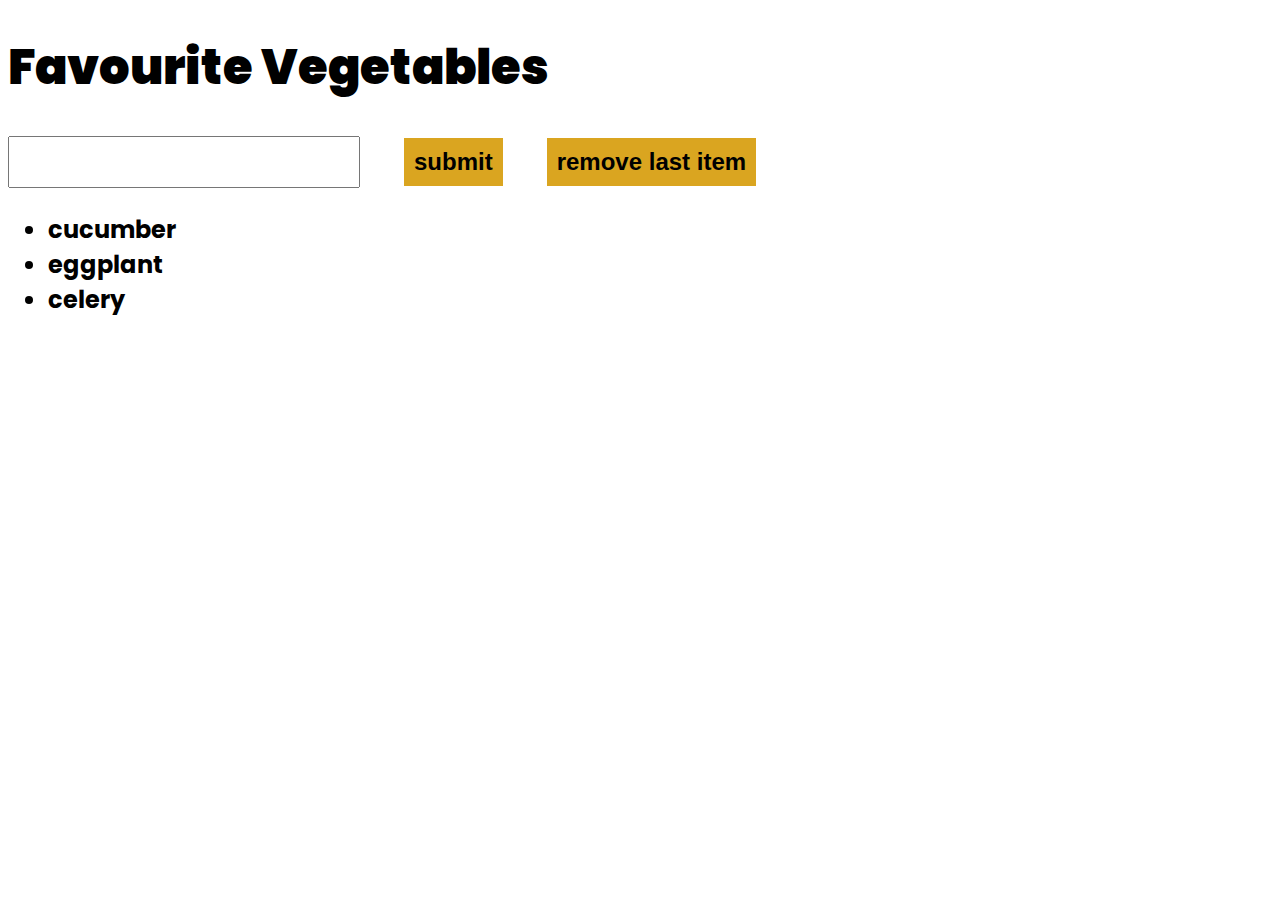
<file: pt2/11 - addEventListener mouseover_out/index.html>
<!DOCTYPE html>
<html lang="en" xmlns:mso="urn:schemas-microsoft-com:office:office" xmlns:msdt="uuid:C2F41010-65B3-11d1-A29F-00AA00C14882">
<head>
    <meta charset="UTF-8">
    <link rel="stylesheet" href="../main.css">
    <title>Mouseover Mouseout</title>
</head>
<body>
    <h1>Favourite Vegetables</h1>

    <input id="input" type="text">
    <button id="submit">submit</button>
    <button id="remove">remove last item</button>
    
    <ul id="list">
        <li id="example">cucumber</li>
        <li>eggplant</li>
        <li>celery</li>
    </ul>

    <script src="app.js"></script>
</body>
</html>
</file>
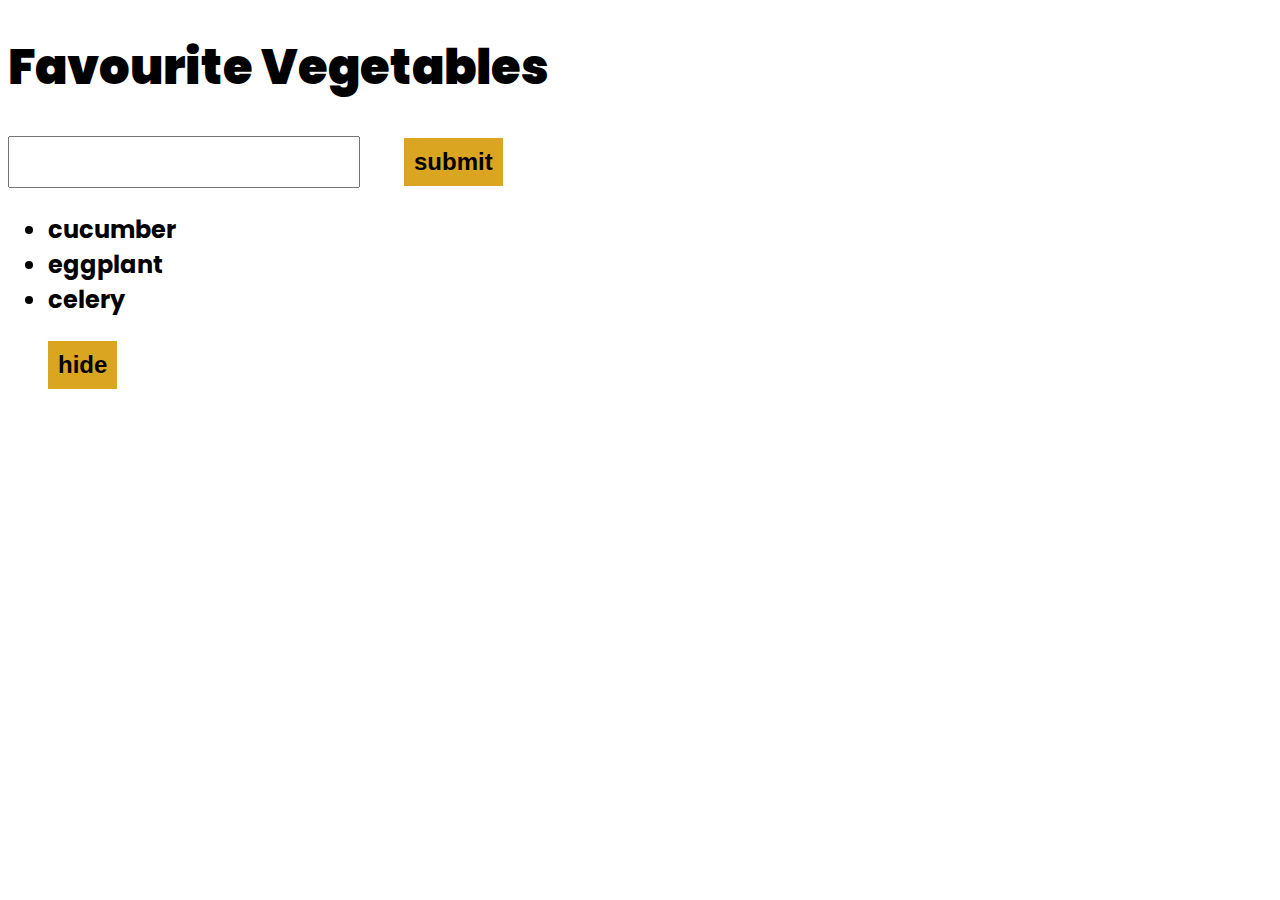
<file: pt2/8 - Creating New Elements with JS/index.html>
<!DOCTYPE html>
<html lang="en" xmlns:mso="urn:schemas-microsoft-com:office:office" xmlns:msdt="uuid:C2F41010-65B3-11d1-A29F-00AA00C14882">
<head>
    <meta charset="UTF-8">
    <link rel="stylesheet" href="../main.css">
    <title>Creating New Elements with JS</title>
</head>
<body>
    <h1>Favourite Vegetables</h1>
    <input id="input" type="text">
    <button id="submit">submit</button>

    <ul id="list">
        <li>cucumber</li>
        <li>eggplant</li>
        <li>celery</li>
    </ul>
    <button id="showhide-btn">hide</button>

    <script src="app.js"></script>
</body>
</html>
</file>
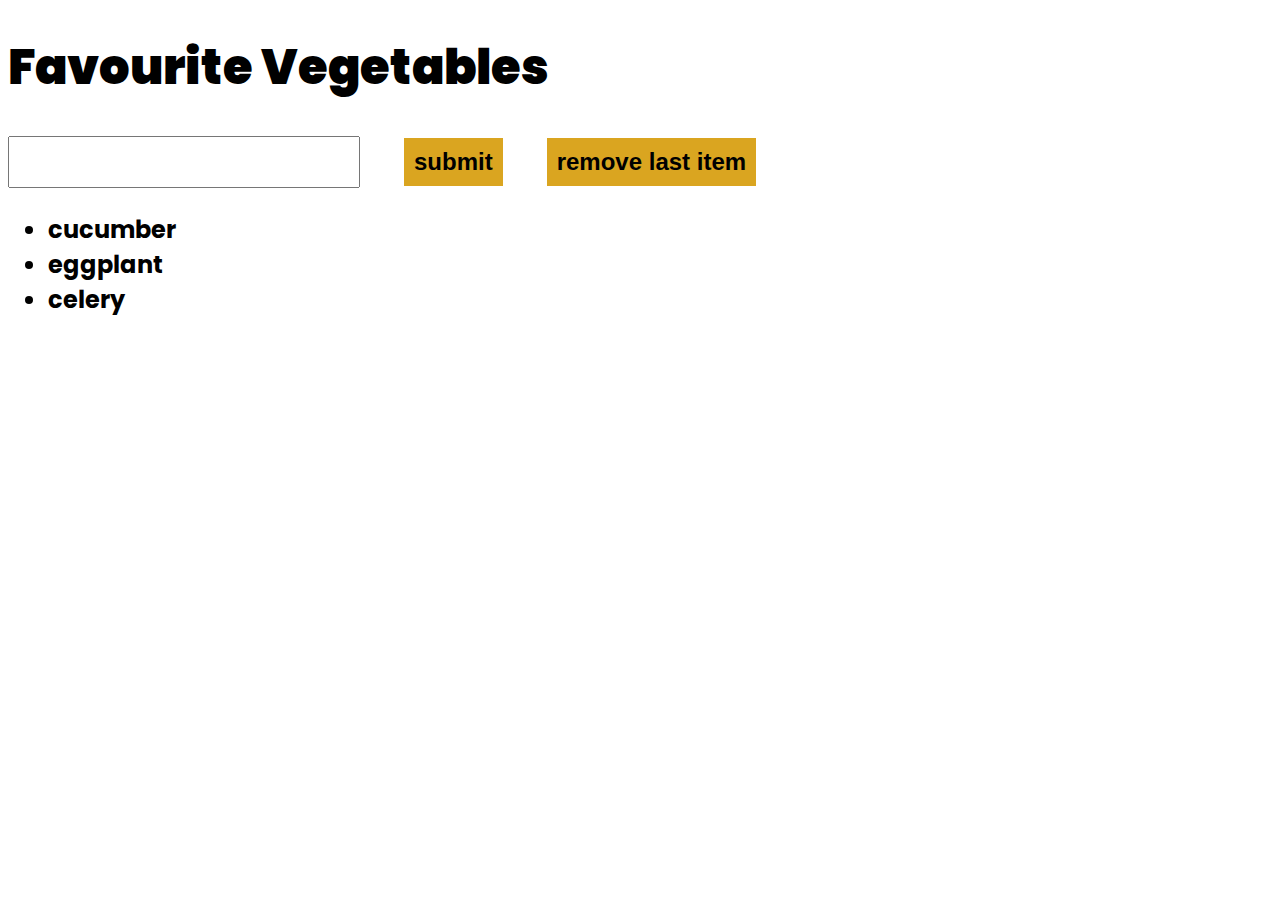
<file: pt2/9 - Removing Elements/index.html>
<!DOCTYPE html>
<html lang="en" xmlns:mso="urn:schemas-microsoft-com:office:office" xmlns:msdt="uuid:C2F41010-65B3-11d1-A29F-00AA00C14882">
<head>
    <meta charset="UTF-8">
    <link rel="stylesheet" href="../main.css">
    <title>Removing Elements</title>
</head>
<body>
    <h1>Favourite Vegetables</h1>
    <input id="input" type="text">
    <button id="submit">submit</button>
    <button id="remove">remove last item</button>

    <ul id="list">
        <li>cucumber</li>
        <li>eggplant</li>
        <li>celery</li>
    </ul>

    <script src="app.js"></script>
</body>
</html>
</file>
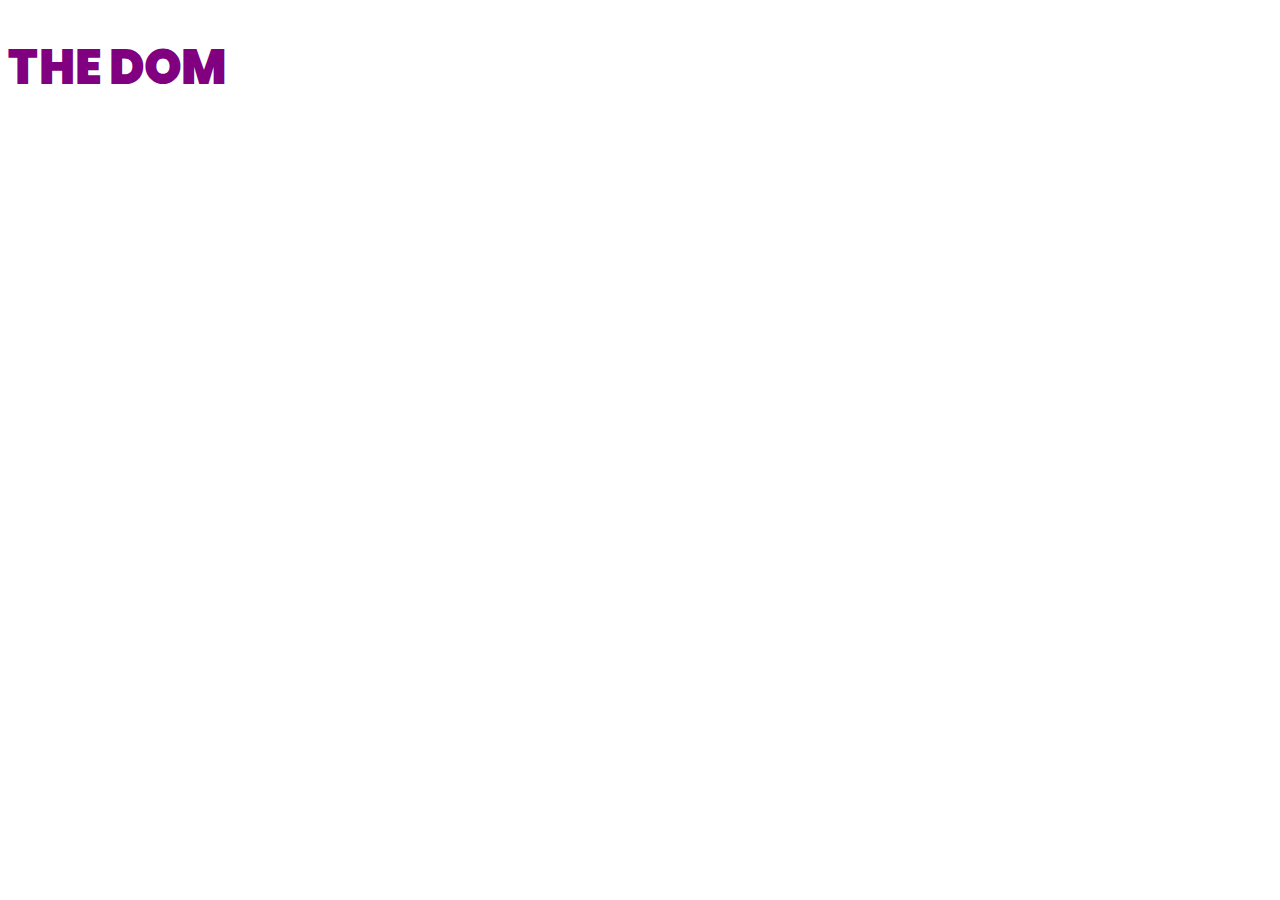
<file: pt1/pt1/1 - Add Event Listener/index.html>
<!DOCTYPE html>
<html lang="en" xmlns:mso="urn:schemas-microsoft-com:office:office" xmlns:msdt="uuid:C2F41010-65B3-11d1-A29F-00AA00C14882">
<head>
    <meta charset="UTF-8">
    <link rel="stylesheet" href="../main.css">
    <title>AddEventListener</title>
</head>
<body>
    <h1 id="heading">THE DOM</h1>
</body>
<footer>
    <script src="app.js"></script>
</footer>
</html>
</file>
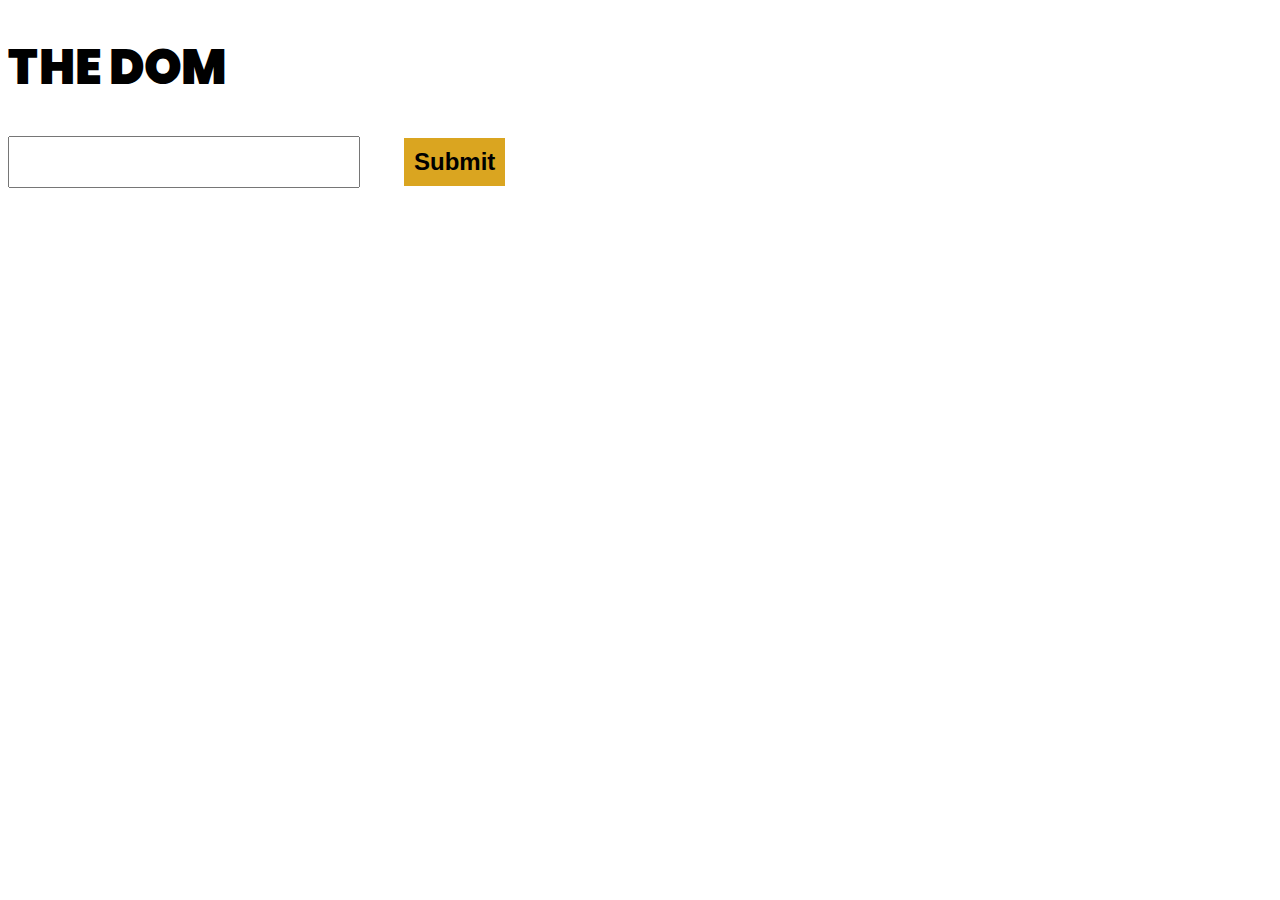
<file: pt1/pt1/2 - Selecting an Element By Its ID/index.html>
<!DOCTYPE html>
<html lang="en" xmlns:mso="urn:schemas-microsoft-com:office:office" xmlns:msdt="uuid:C2F41010-65B3-11d1-A29F-00AA00C14882">
<head>
    <meta charset="UTF-8">
    <link rel="stylesheet" href="../main.css">
    <title>Document</title>
</head>
<body>
    <h1 id="heading">THE DOM</h1>
    <input id="input" type="text">
    <button id="button">Submit</button>    
    <script src="app.js"></script>
</body>
</html>
</file>
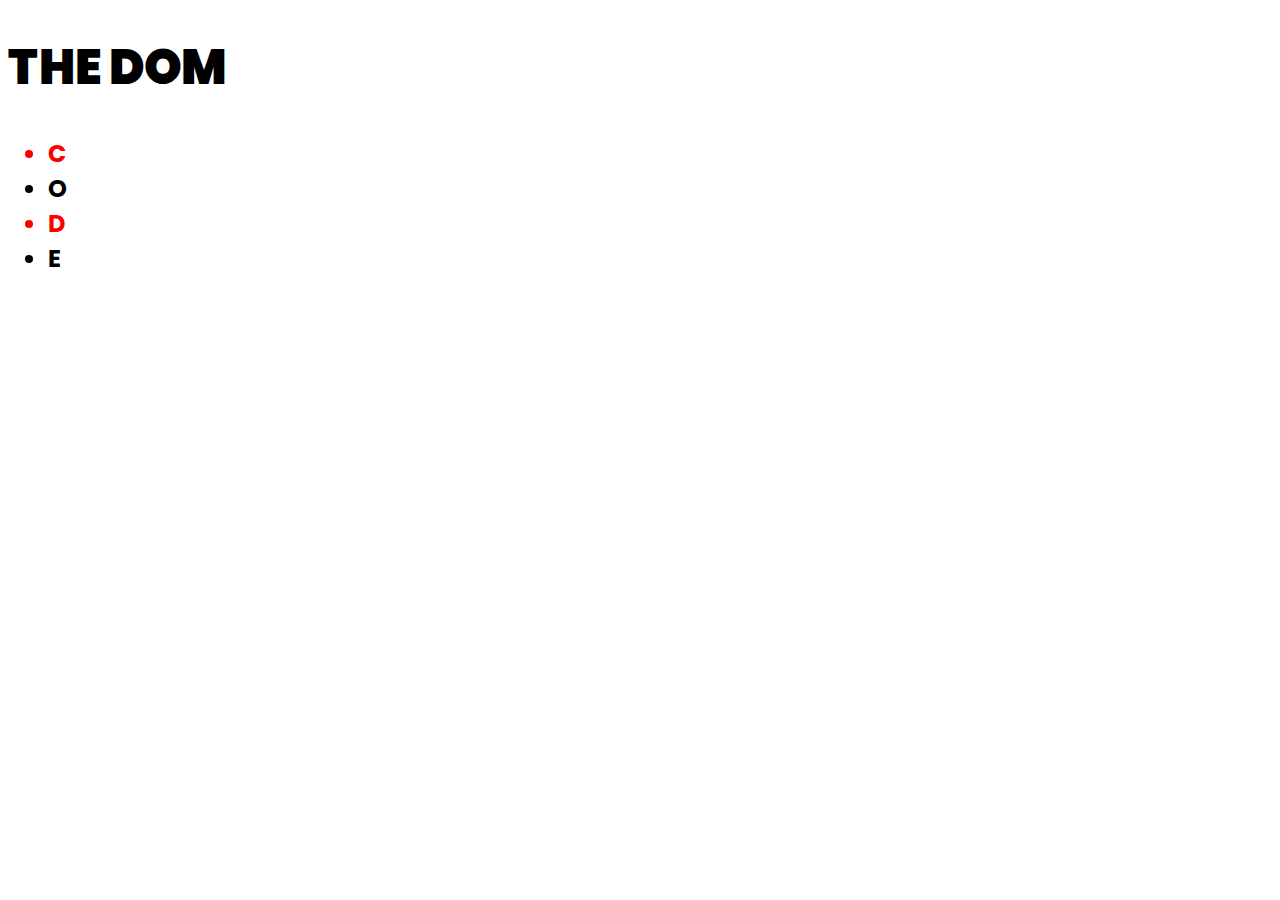
<file: pt1/pt1/3 - Selecting Elements of Particular Type/index.html>
<!DOCTYPE html>
<html lang="en" xmlns:mso="urn:schemas-microsoft-com:office:office" xmlns:msdt="uuid:C2F41010-65B3-11d1-A29F-00AA00C14882">
<head>
    <meta charset="UTF-8">
    <link rel="stylesheet" href="../main.css">
    <title>Selecting elements of particular type</title>
</head>
<body>
    <h1 id="myHeading">THE DOM</h1>
    <ul>
        <li class="not-orange">C</li>
        <li>O</li>
        <li class="not-orange">D</li>
        <li>E</li>
    </ul>
    <script src="app.js"></script>
</body>
</html>
</file>
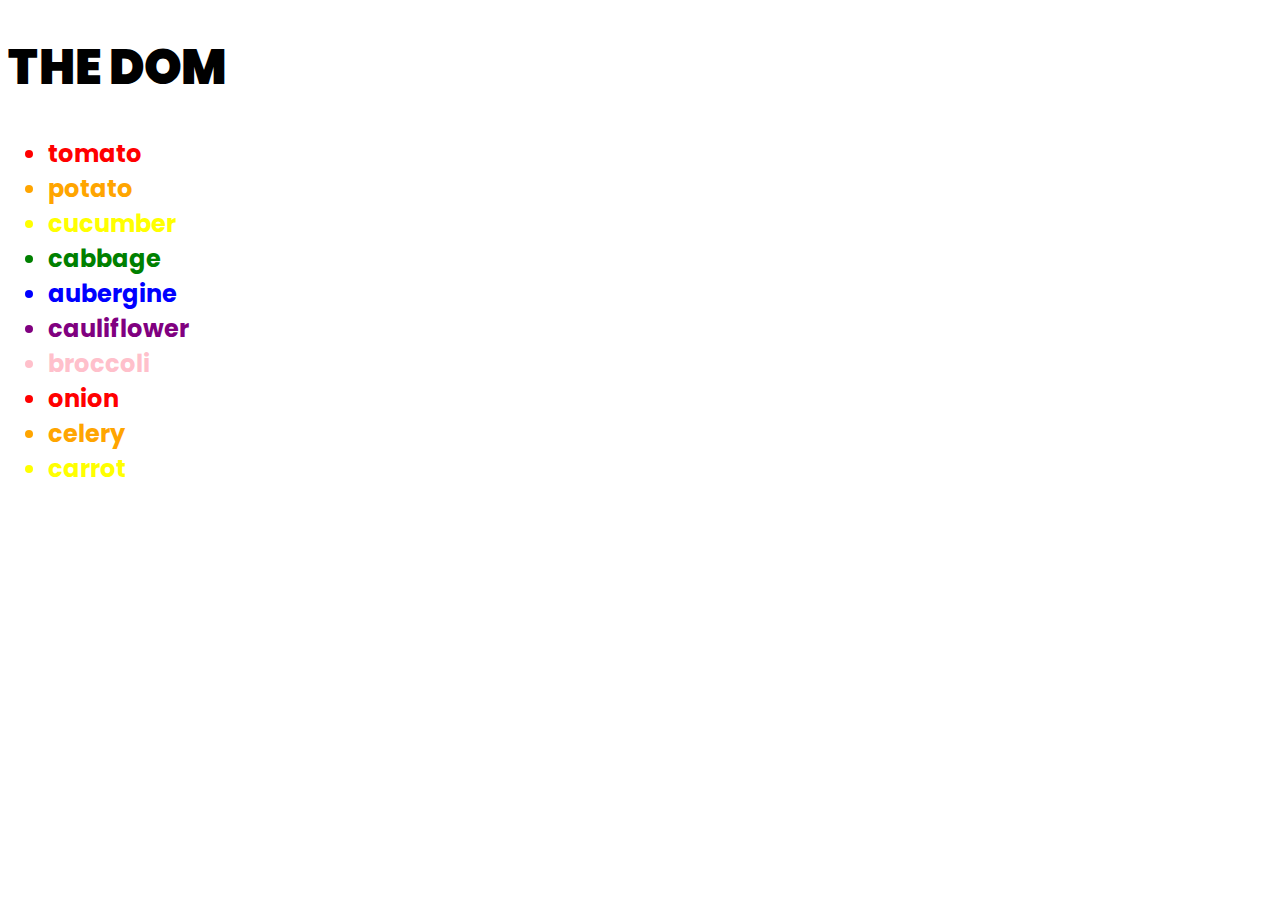
<file: pt1/pt1/4 - querySelector and querySelectorAll/index.html>
<!DOCTYPE html>
<html
  lang="en"
  xmlns:mso="urn:schemas-microsoft-com:office:office"
  xmlns:msdt="uuid:C2F41010-65B3-11d1-A29F-00AA00C14882"
>
  <head>
    <meta charset="UTF-8" />
    <link rel="stylesheet" href="../main.css" />
    <title>querySelector and querySelectorAll</title>
  </head>
  <body>
    <h1 id="heading">THE DOM</h1>
    <ul class="list-parent">
      <li>tomato</li>
      <li>potato</li>
      <li>cucumber</li>
      <li class="green">cabbage</li>
      <li class="green">aubergine</li>
      <li>cauliflower</li>
      <li class="green">broccoli</li>
      <li>onion</li>
      <li class="green">celery</li>
      <li>carrot</li>
    </ul>
    <script src="app.js"></script>
  </body>
</html>
</file>
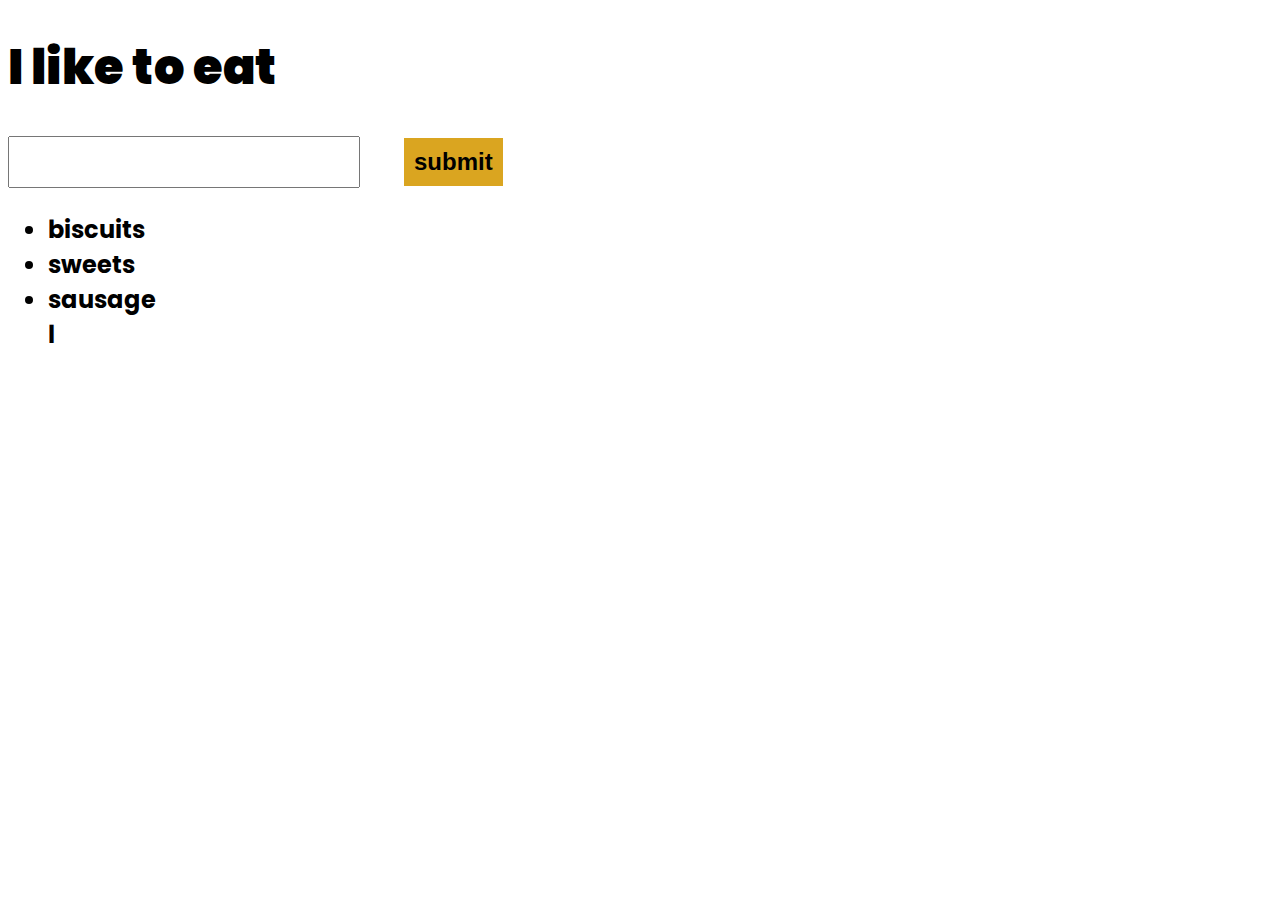
<file: pt1/pt1/5 - textContent and innerHTML/index.html>
<!DOCTYPE html>
<html lang="en" xmlns:mso="urn:schemas-microsoft-com:office:office" xmlns:msdt="uuid:C2F41010-65B3-11d1-A29F-00AA00C14882">
<head>
    <meta charset="UTF-8">
    <link rel="stylesheet" href="../main.css">
    <title>textContent & innerHTML</title>
</head>
<body>
    <h1 id="placeholder">I like to eat</h1>
    <input id="input" type="text">
    <button id="submit">submit</button>

    <ul id="list">
        <li>biscuits</li>
        <li>sweets</li>
        <li>sausage</li>l
    </ul>

    <script src="app.js"></script>
</body>
</html>
</file>
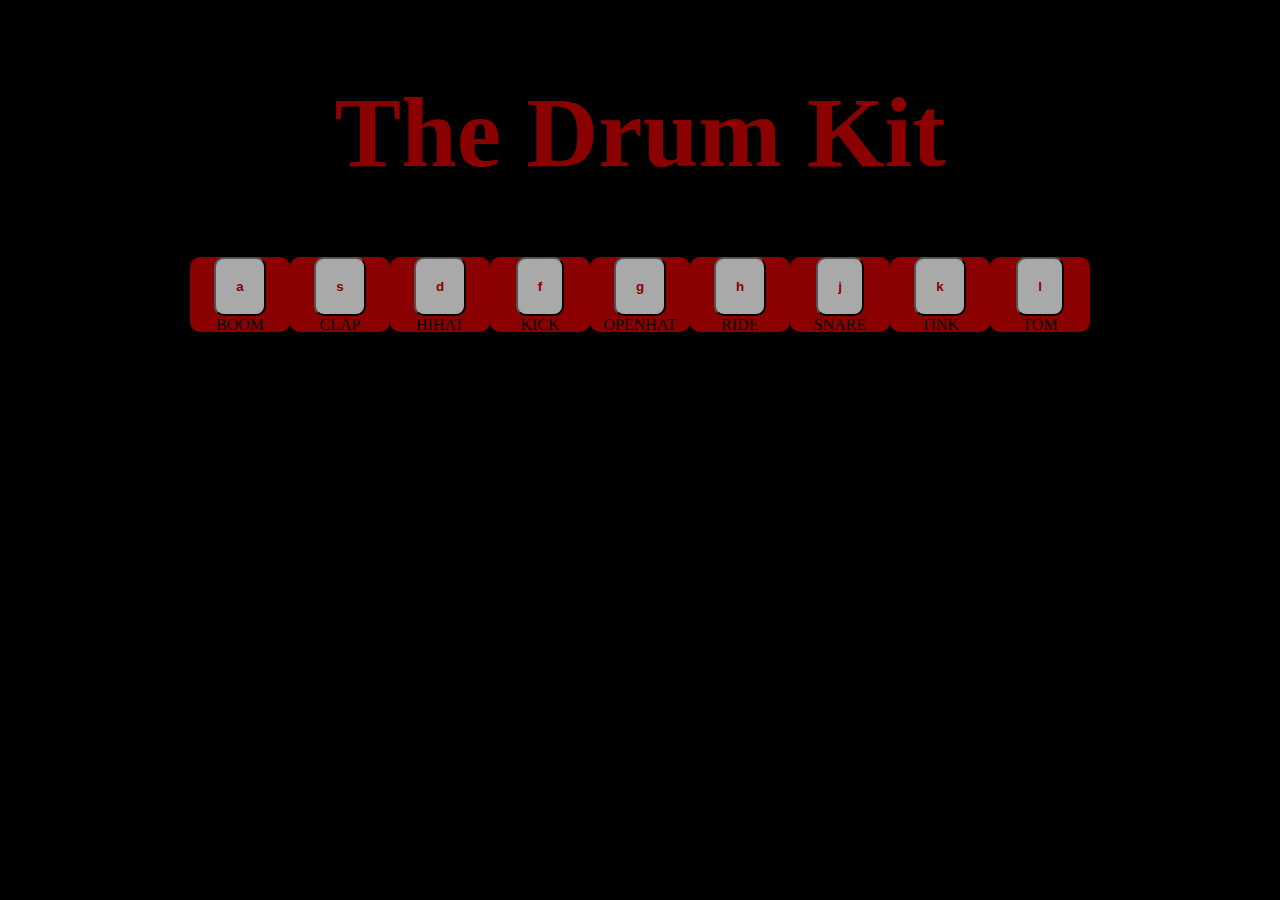
<file: drumKit/drumKit.html>
<!DOCTYPE html>
<html lang="en">
<head>
    <meta charset="UTF-8">
    <meta http-equiv="X-UA-Compatible" content="IE=edge">
    <meta name="viewport" content="width=device-width, initial-scale=1.0">
    <link rel="stylesheet" href="./drumKit.css">
    <title>Drum-kit</title>
</head>
<body>
    <div class="bigBox">
    <h1>The Drum Kit</h1>
    <div class="allButtons">
        <div class="soundName">
        <button class="a button">a</button><br>BOOM</div>
        <div class="soundName">
        <button class="s button">s</button><br>CLAP</div>
        <div class="soundName">
        <button class="d button">d</button><br>HIHAT</div>
        <div class="soundName">
        <button class="f button">f</button><br>KICK</div>
        <div class="soundName">
        <button class="g button">g</button><br>OPENHAT</div>
        <div class="soundName">
        <button class="h button">h</button><br>RIDE</div>
        <div class="soundName">
        <button class="j button">j</button><br>SNARE</div>
        <div class="soundName">
        <button class="k button">k</button><br>TINK</div>
        <div class="soundName">
        <button class="l button">l</button><br>TOM</div>
    </div></div>
</body>
<script src="drumKit.js"></script>
</html>


<!-- a = boom, s = clap, d = hihat, f = kick, g = openhat, h = ride, j = snare, k = tink, l = tom -->
</file>
<file: pt2/main.css>
@import url('https://fonts.googleapis.com/css?family=Poppins:700,900');

* {
    box-sizing: border-box;
}

body {
    font-family: 'Poppins', sans-serif;
}

h1, h2, h3, h4, h5, h6 {
    font-weight: 900;
}

h1 {
    font-size: 48px;
}

ul, p, a, input, button {
    font-size: 24px;
    font-weight: 700;
}

span {
    font-size: 48px;
    font-weight: 900;
}

input {
    padding: 10px;
}

img {
    display: block;
}

button {
    background-color: goldenrod;
    border: none;
    padding: 10px;
    margin-left: 40px;
}

button:hover {
    color: orangered;
}

div {
    border: 2px solid black;
}
</file>
<file: pt1/pt1/main.css>
@import url('https://fonts.googleapis.com/css?family=Poppins:700,900');

* {box-sizing: border-box;}

body {font-family: 'Poppins', sans-serif;}

h1, h2, h3, h4, h5, h6 {font-weight: 900;}

h1 {font-size: 48px;}

ul, p, a, input, button {font-size: 24px; font-weight: 700;}

span {font-size: 48px; font-weight: 900;}

input {padding: 10px;}

img {display: block;}

button {background-color: goldenrod; border: none; padding: 10px; margin-left: 40px;}

button:hover {color: orangered;}

div {border: 2px solid black;}
</file>
<file: drumKit/drumKit.css>
body{background-color: black; color: darkred;}

.bigBox{display: flex; align-items: center; flex-direction: column;}

.allButtons{display: flex; justify-content: space-evenly; width: auto; height: fit-content ; }

button{padding: 20px; border-radius: 10px; background-color: darkgray; color: darkred; font-weight: bolder;}

h1{font-size: 100px;}

.soundName{width: 100px; background-color: darkred; height: 75px; color: black; text-align: center; border-radius: 10px;justify-content: space-evenly}
</file>
